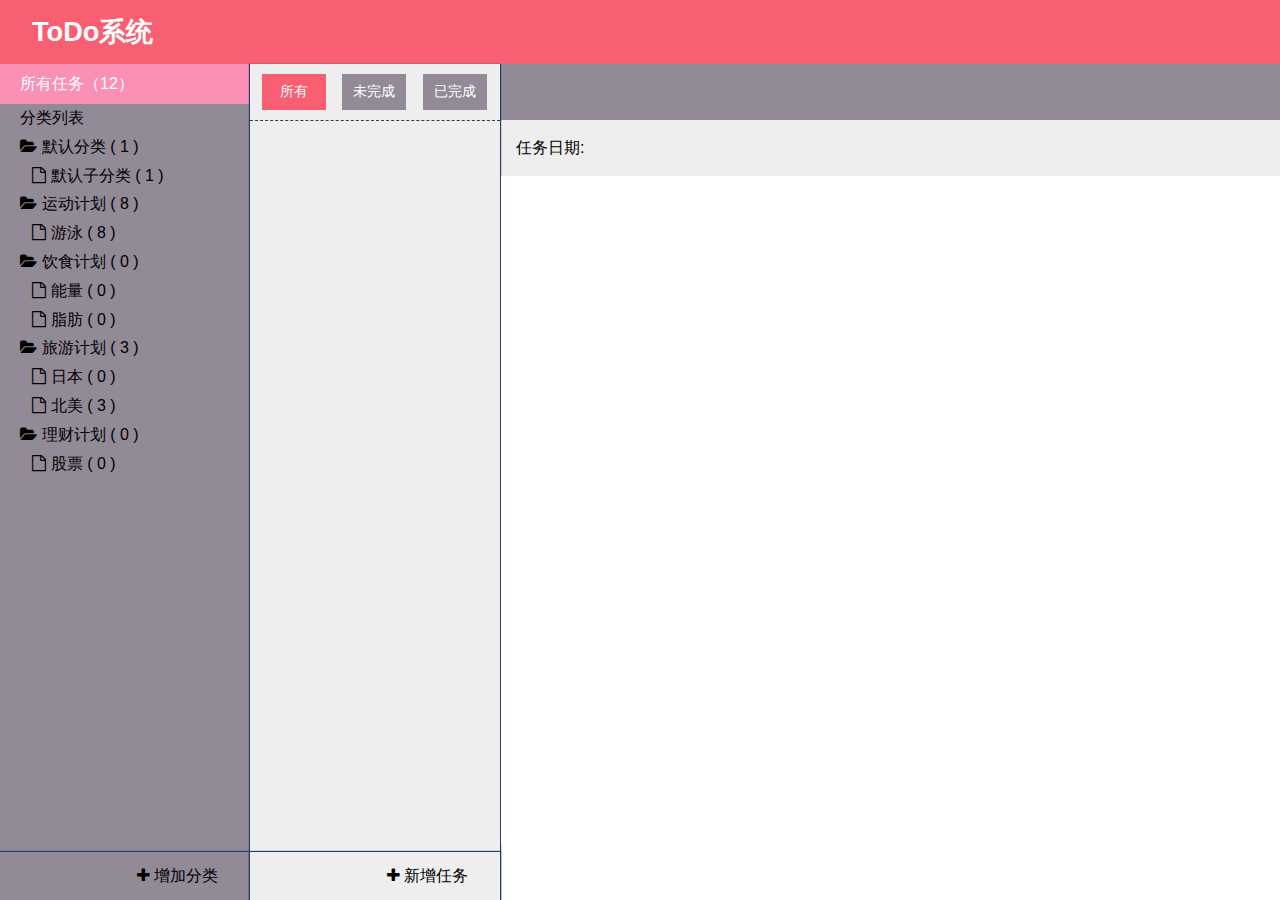
<file: task003(日程管理系统)/index.html>
<!DOCTYPE html>
<html lang="en">
<head>
	<meta charset="UTF-8">
	<title>Document</title>
	<link rel="stylesheet" href="font-awesome-4.4.0/css/font-awesome.min.css"  type="text/css"></head>
	<link rel="stylesheet" href="css/style.css">
</head>
<body>
	<div id="inputCategory">
		<h2>新增分类</h2>
		<label for="CategoryName">选择主分类</label>
		<select name="" id="CategoryName">
			<option value="default">新增主分类</option>
		</select><br>
		<label for="nameOfNewCategory">新分类名称</label>
		<input type="text" id='nameOfNewCategory'>
		<span id="confirm">确认</span>
		<span id="cancel">取消</span>
	</div>
	<div id="shadow"></div>
	<div class="titleBar">
		ToDo系统
	</div>
	<div class="main">
		<div class="categoryTree">
			<header>所有任务（<span id="numOfAllTasks"></span>）</header>
			<div class="categoryList">
				<p>分类列表</p>
			</div>
			<div class="addCategory">
				<span class="fa fa-plus"></span>
				<i>增加分类</i>
			</div>
		</div>	
		<div class="taskList">
			<div class="header">
				<span class="defaultColorOfTag">所有</span>
				<span>未完成</span>
				<span>已完成</span>
			</div>
			<div class="taskListContent">
				
			</div>
			<div class="addTask">
				<span class="fa fa-plus"></span>
				<i>新增任务</i>
			</div>
		</div>
		<div class="contentMain">
			<div class="header">
				<input type="text" class="nameOfTask" placeholder="" readonly>
				<span class="fa fa-check"></span>
				<span class="fa fa-pencil"></span>
			</div>
			<div class="date">
				任务日期: <input type="text" class="dateContent" readonly>
			</div>
			<div class="detail">
				<textarea name="" id="" readonly></textarea>
				<div class="btnArea">
				<span class="save">保存修改</span>
				<span class="forgive">放弃</span>
			</div>
			</div>

		</div>
	</div>
	<script src="js/util.js"></script>
	<script src="js/main_ES5.js"></script>
</body>
</html>
</file>
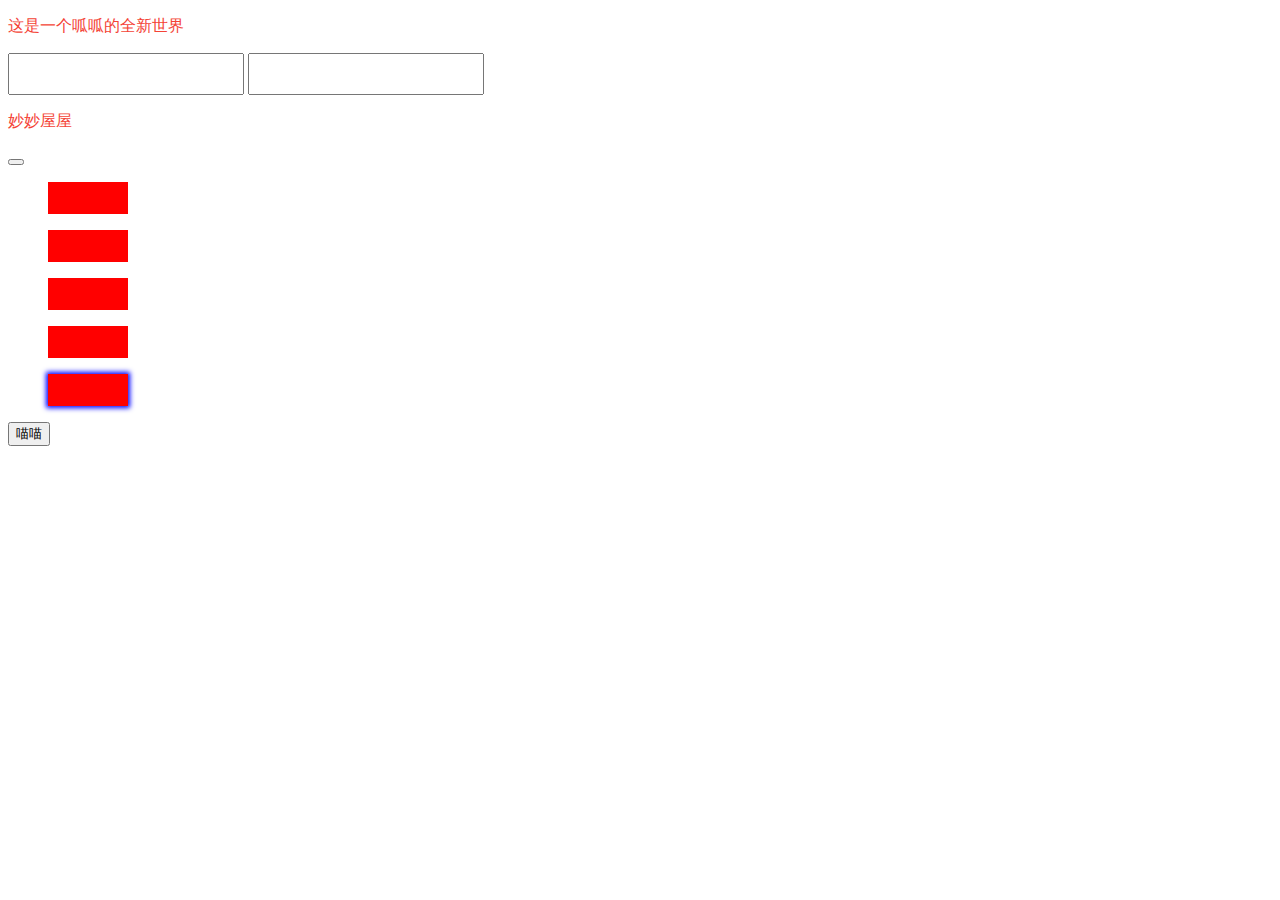
<file: task002/task002.html>
<!DOCTYPE html>
<html lang="en">
<head>
	<meta charset="UTF-8">
	<title>task002</title>
	<link rel="stylesheet" href="css/style.css">
</head>
<body>
	<p id="sth" class="red">这是一个呱呱的全新世界</p>
	<input type="text" id="number1">
	<input type="text" id="number2">
	<p id="sth1" class="red">妙妙屋屋</p>
	<span id="result"></span>
	<button id="addbtn"></button>
	<script src="js/util.js"></script>
	<dis>
		<ul id="list" class="miao">
			<li id="item1"></li>
			<li id="item2"></li>
			<li></li>
			<li></li>
			<li class="box_shadow"></li>
		</ul>
	</dis>
	<button id="btn1">喵喵</button>
</body>
</html>
</file>
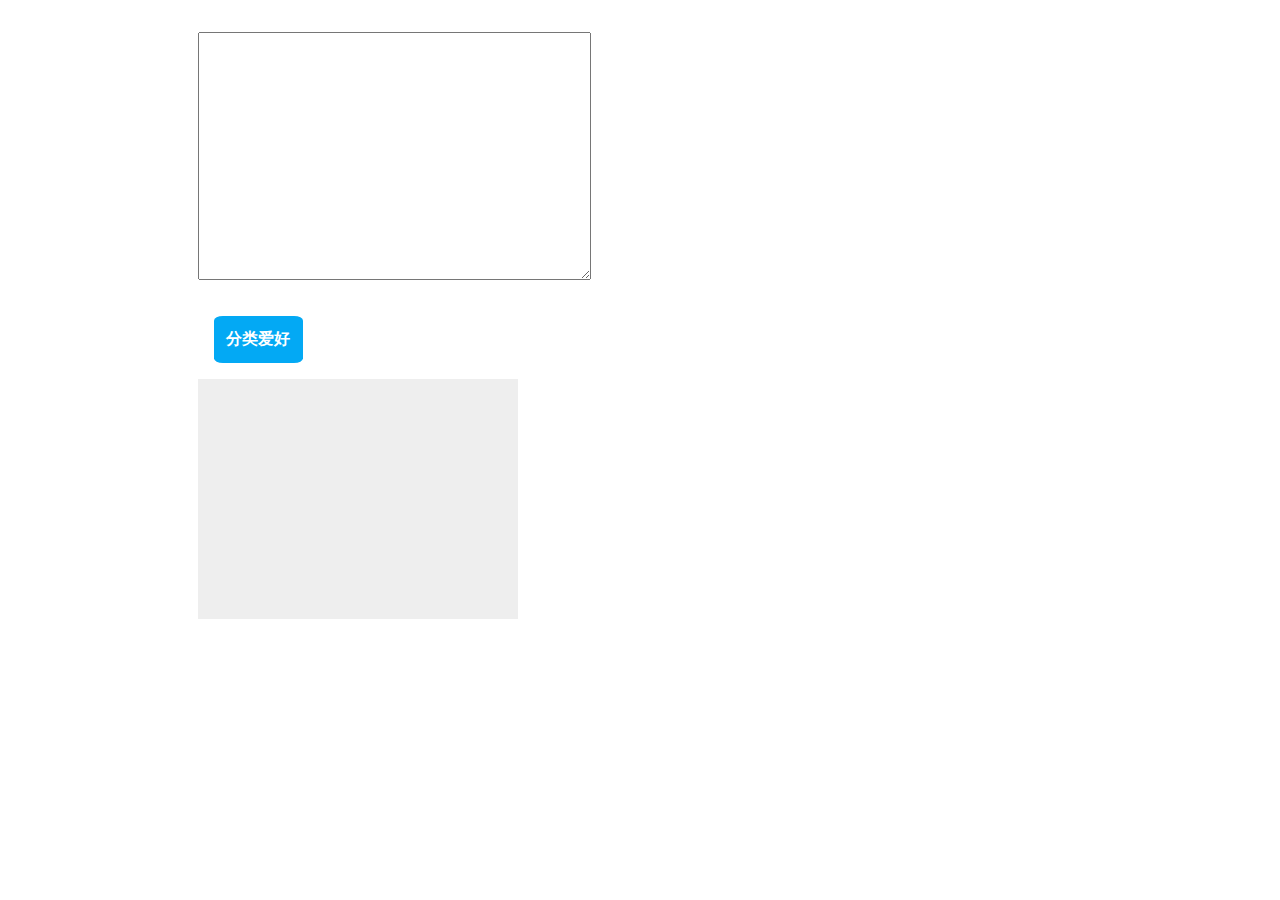
<file: task002/task002_1.html>
<!DOCTYPE html>
<html lang="en">
<head>
	<meta charset="UTF-8">
	<title>Document</title>
	<link rel="stylesheet" href="css/style.css">
</head>
<body>
<div class="wrap">
<textarea name="" id="in" cols="30" rows="10"></textarea>
<p class="info"></p>
<span class="btn">分类爱好</span>
<div id="output">
</div>
</div>
<script src="js/util.js"></script>
<script src="js/task002_1.js"></script>
</body>
</html>
</file>
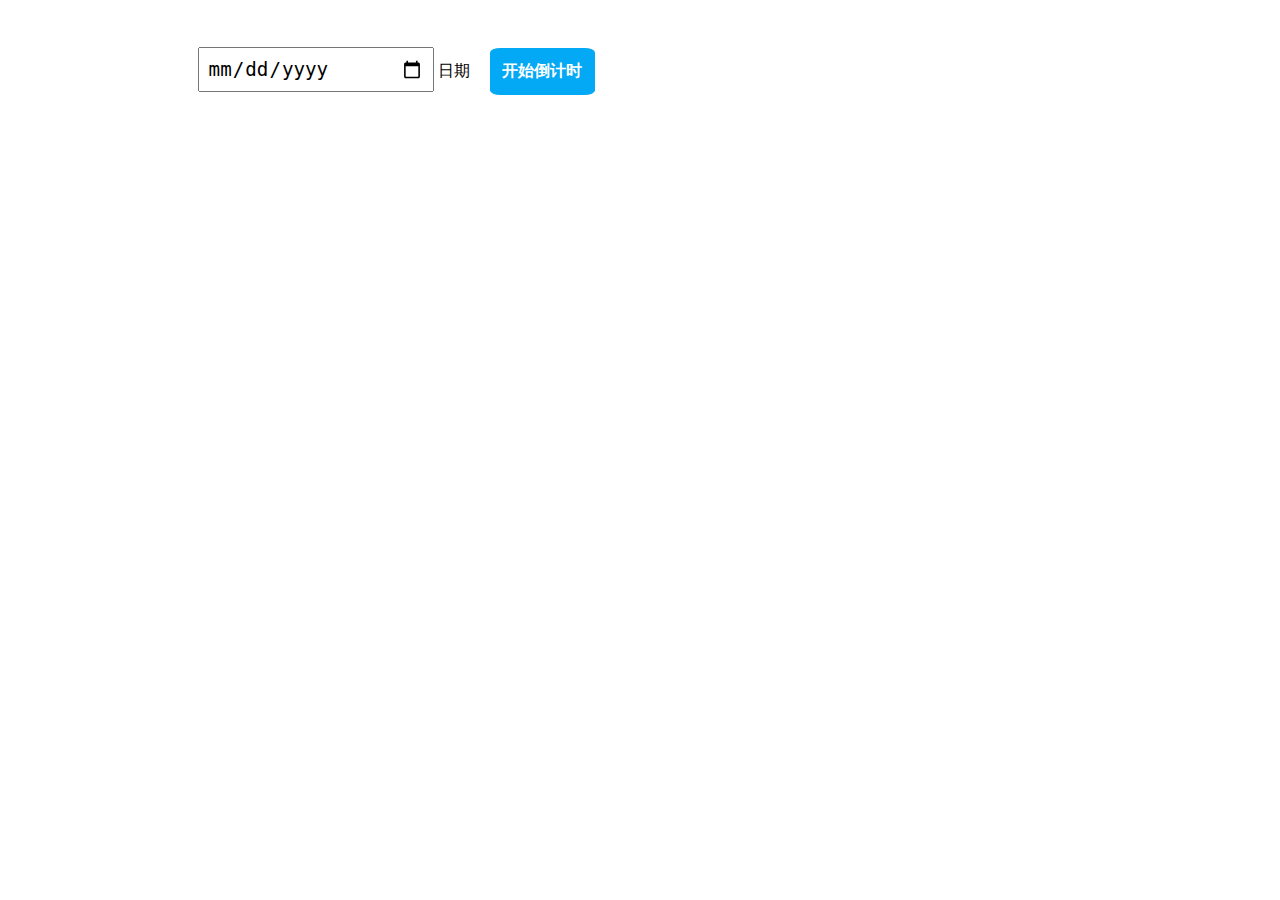
<file: task002/task002_2.html>
<!DOCTYPE html>
<html lang="en">
<head>
	<meta charset="UTF-8">
	<title>task002_2</title>
	<link rel="stylesheet" href="css/style.css">
</head>
<body>
	<div class="wrap">
		<div>
			<input type="date" id="date" min="">
			<label for="date">日期</label>
			<span class="btn">开始倒计时</span>
			<p class="content"></p>
		</div>
	</div>
<script src="js/util.js"></script>
<script src="js/task002_2.js"></script>
</body>
</html>
</file>
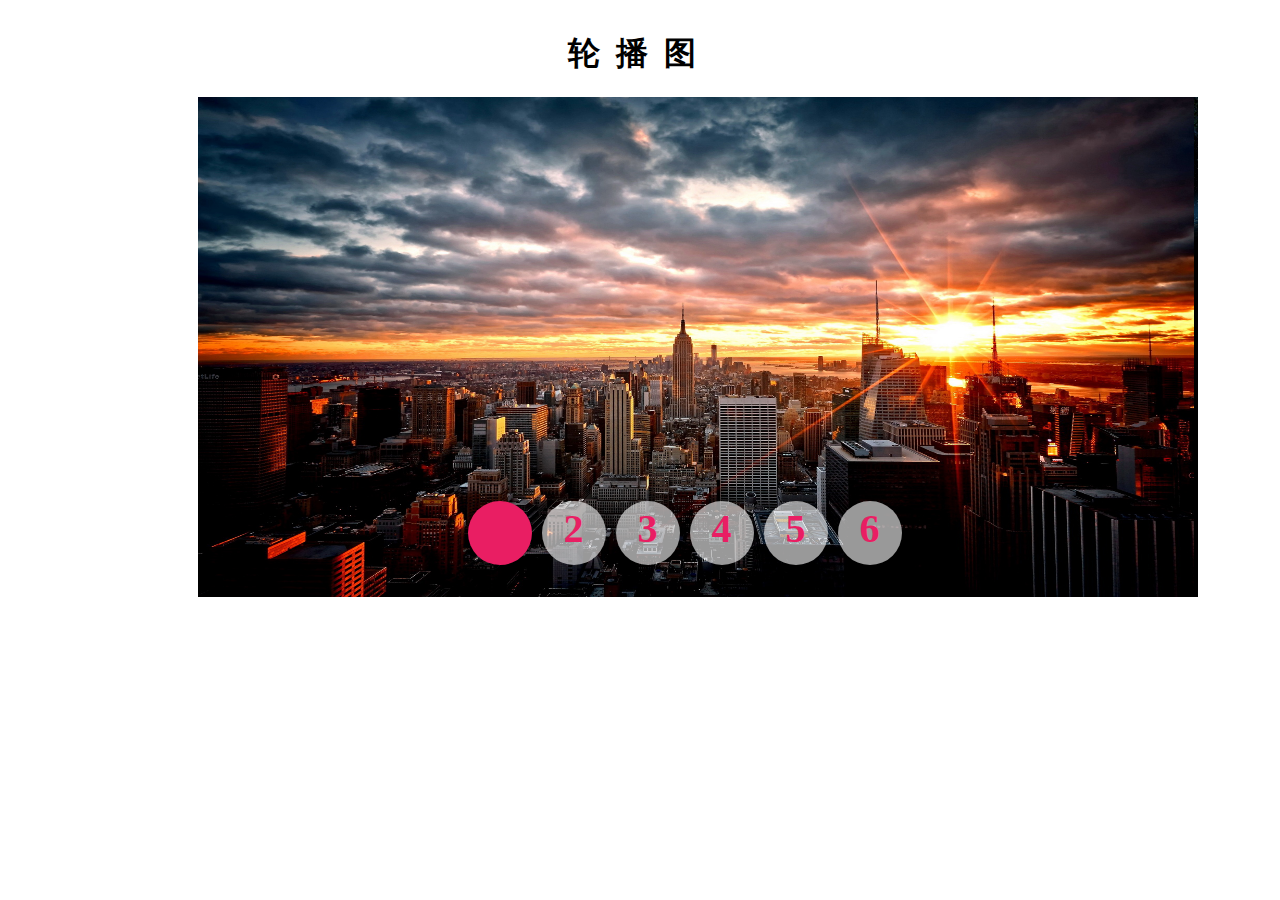
<file: task002/task002_3.html>
<!DOCTYPE html>
<html lang="en">
<head>
	<meta charset="UTF-8">
	<title>task002_3</title>
	<link rel="stylesheet" href="css/style.css">
</head>
<body>
	<div class="wrap">
		<h1>轮播图</h1>
		<div class="container">
		<div class="imgRotation">
			<img src="img/zhuoku001.jpg" alt="">
			<img src="img/zhuoku002.jpg" alt="">
			<img src="img/zhuoku003.jpg" alt="">
			<img src="img/zhuoku004.jpg" alt="">
			<img src="img/zhuoku005.jpg" alt="">
			<img src="img/zhuoku006.jpg" alt="">
		</div>
		<div class="circleList">
			<a href="javascript:;" class="active"><span>1</span></a>
			<a href="javascript:;"><span>2</span></a>
			<a href="javascript:;"><span>3</span></a>
			<a href="javascript:;"><span>4</span></a>
			<a href="javascript:;"><span>5</span></a>
			<a href="javascript:;"><span>6</span></a>
		</div>
		</div>
	</div>
<script src="util.js"></script>
<script src="js/task002_3.js"></script>
</body>
</html>
</file>
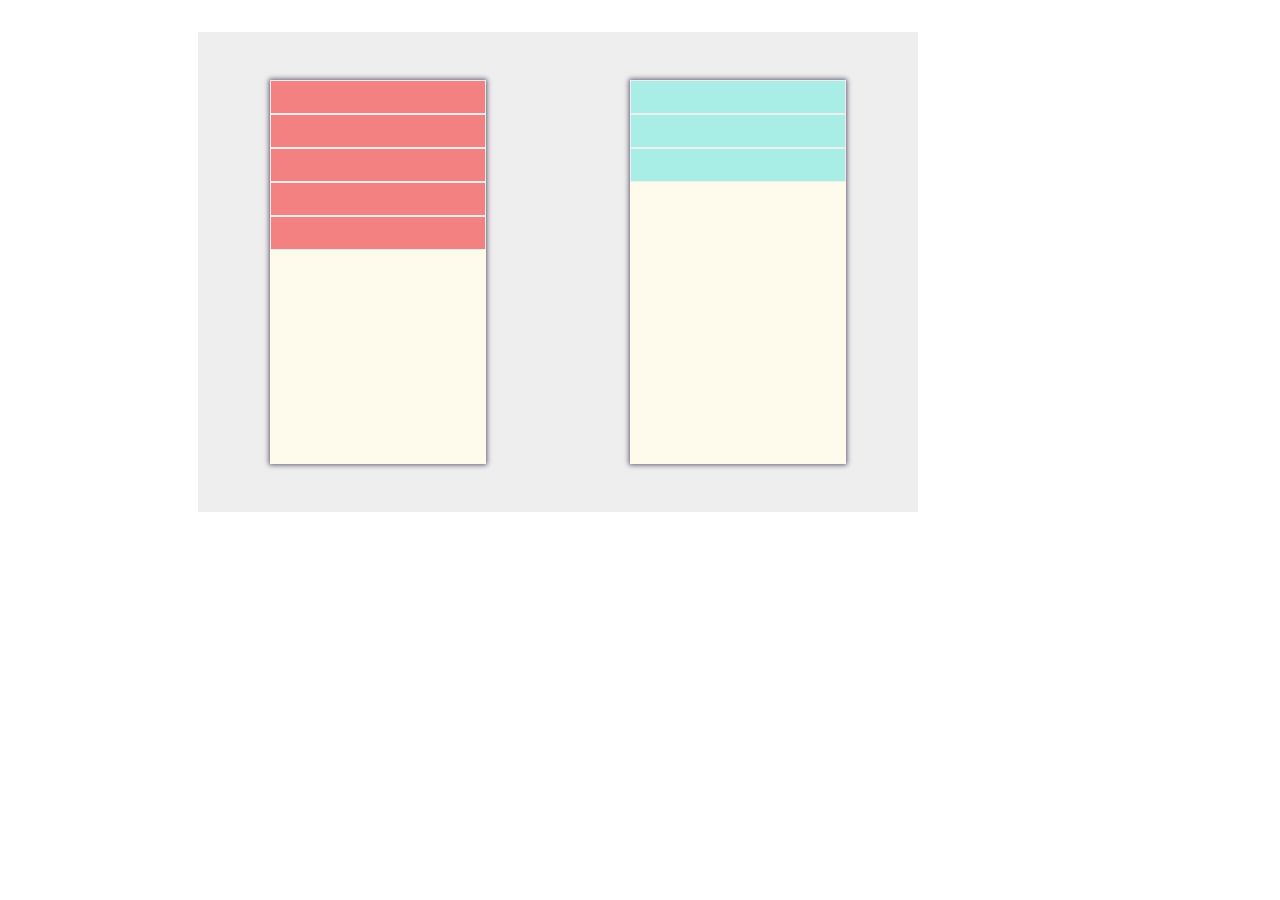
<file: task002/task002_5.html>
<!DOCTYPE html>
<html lang="en">
<head>
	<meta charset="UTF-8">
	<title>task002_5</title>
	<link rel="stylesheet" href="css/style.css"></head>
<body>
	<div class="wrap">
		<div class="dragBox">
			<div class="containerLeft">
				<div class="item1" draggable="true"></div> 
				<!-- draggable="true"必须设置才能实现拖拽 -->
				<div class="item1" draggable="true"></div>
				<div class="item1" draggable="true"></div>
				<div class="item1" draggable="true"></div>
				<div class="item1" draggable="true"></div>
			</div>
			<div class="containerRight">
				<div class="item2" draggable="true"></div>
				<div class="item2" draggable="true"></div>
				<div class="item2" draggable="true"></div>
			</div>
		</div>
	</div>
	<script src="util.js"></script>
	<script src="js/task002_5.js"></script>
</body>
</html>
</file>
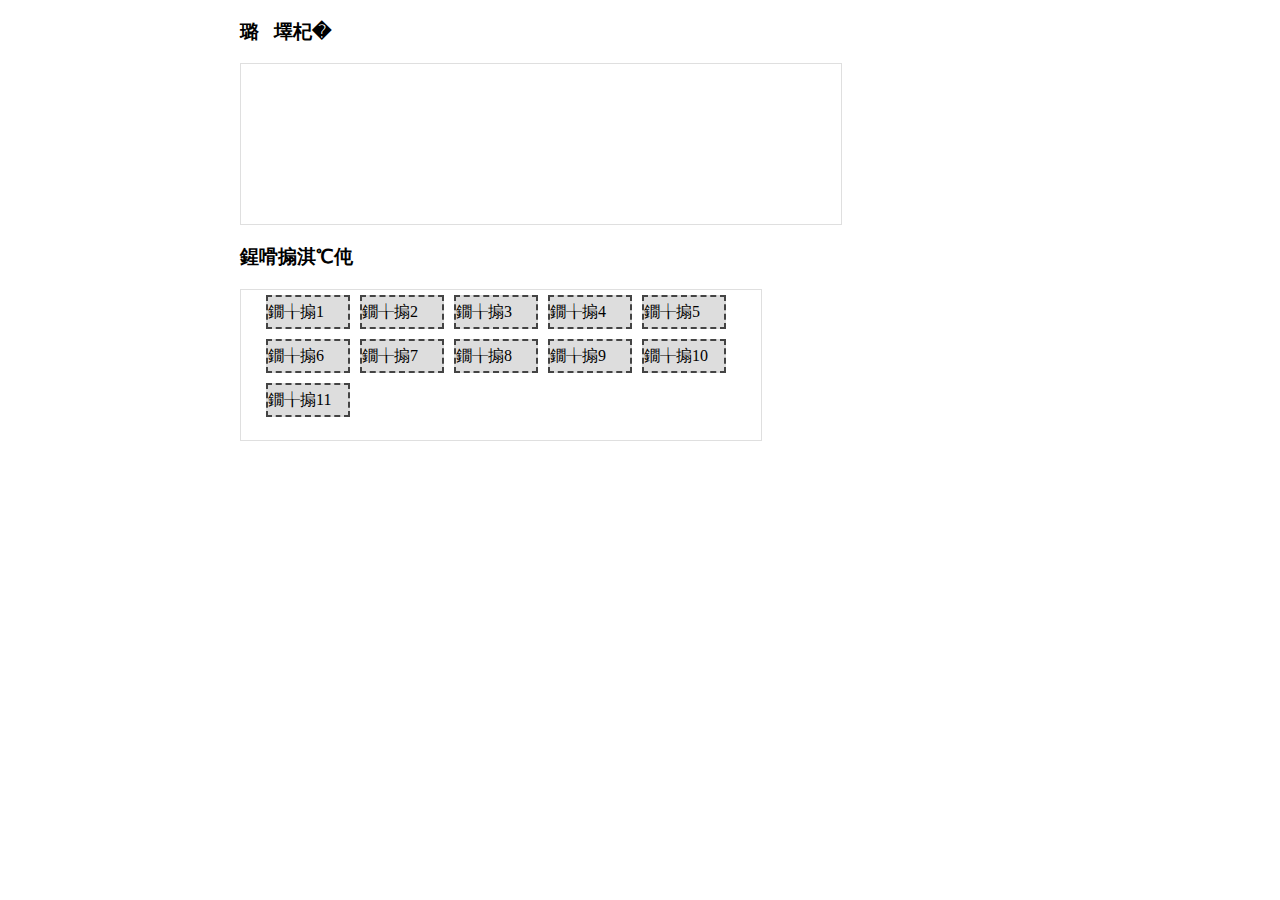
<file: task002/test.html>
<!DOCTYPE html >
<html >
<head>
<meta http-equiv="Content-Type" content="text/html; charset=gbk" />
<title>购物车DEMO</title>
<style>
.mod-buy{width:800px;margin:0 auto;}
.mod-buy .inBox{width:600px; height:160px; line-height:1.5;border:1px solid #dfdfdf;margin-bottom:10px}
.mod-buy .outBox{width:500px; height:150px; padding-left:20px;border:1px solid #dfdfdf;}
.mod-buy .list{ width:80px;float:left;height:30px;line-height:30px; margin:5px; border:2px dashed #444;
 background-color:#ddd; cursor:move;}
.mod-buy .list:hover{border-color:#666; background-color:#888;}

</style>
</head>

<body>
<div class="mod-buy">
<h3>购物车</h3>
<div class="inBox"> </div>
<h3>商品信息</h3>
<div class="outBox">

    <div class="list" title="物品1" draggable="true">物品1</div>
    <div class="list" title="物品2" draggable="true">物品2</div>
    <div class="list" title="物品3" draggable="true">物品3</div>
    <div class="list" title="物品4" draggable="true">物品4</div>
    <div class="list" title="物品5" draggable="true">物品5</div>
    <div class="list" title="物品6" draggable="true">物品6</div>
    <div class="list" title="物品7" draggable="true">物品7</div>
    <div class="list" title="物品8" draggable="true">物品8</div>
    <div class="list" title="物品9" draggable="true">物品9</div>
    <div class="list" title="物品10" draggable="true">物品10</div>
    <div class="list" title="物品11" draggable="true">物品11</div>
</div>
</div>
<script>

(function(){

    var $ = function(selector,tag) {
        if (!selector) { return []; }
        var arrElement = [];
        if (document.querySelectorAll) {
            arrElement = document.querySelectorAll(selector);
        } else {
            var all = document.getElementsByTagName(tag);
            for (var i = 0,len = all.length; i<len; i++) {
                if (/^\./.test(selector)) {
                    if (all[i].className === selector.replace(".", "")) {
                        arrElement.push(all[i]);
                    }
                } else if(/^/.test(selector)) {
                    if (all[i].id === selector) {
                        arrElement.push(all[i]);
                    }
                }
            }
        }
        return arrElement;
    };

    var inBox = $(".inBox","div")[0],
        outBox = $(".outBox","div")[0],
        dragsEle = $("div",".list"), 
        dragLen = dragsEle.length, 
        eleDrag = null;    
    //为拖拽的元素绑定事件
for (var i=0; i<dragLen; i+=1) {
        //使拖拽的元素不能选定
        dragsEle[i].onselectstart = function() {
            return false;
        };
        //该元素开始拖动的时候
        dragsEle[i].ondragstart = function(ev) {
            ev.dataTransfer.effectAllowed = "move";
            ev.dataTransfer.setData("text", ev.target.innerHTML);
            ev.dataTransfer.setDragImage(ev.target, 10, 10);
            eleDrag = ev.target;
            return true;
        };
        //该对象结束拖动的时候
        dragsEle[i].ondragend = function(ev) {
            ev.dataTransfer.clearData("text");
            eleDrag = null;
            return false
        };
    }
    //拖动该对象到目标对象上移动的时候
    inBox.ondragover = function(ev) {
        ev.preventDefault();
        return true;
    };
    //进入目标对象的时候
    inBox.ondragenter = function(ev) {
        return true;
    };
    //放开手的时候
    inBox.ondrop = function(ev) {
        if (eleDrag) {
            var tmp = eleDrag;
            eleDrag.parentNode.removeChild(eleDrag);
            this.appendChild(tmp);
        }
        return false;
    };
    outBox.ondragover = function(ev) {
        ev.preventDefault();
        return true;
    };

    outBox.ondragenter = function(ev) {
        
        return true;
    };
    outBox.ondrop = function(ev) {
        if (eleDrag) {
            var tmp = eleDrag;
            eleDrag.parentNode.removeChild(eleDrag);
            this.appendChild(tmp);
        }
        return false;
    };
})();


</script>
</body>
</html>
</file>
<file: task003(日程管理系统)/css/style.css>
/*@import url('http://fonts.googleapis.com/css?family=Source+Sans+Pro:200');*/
*
{
    line-height: 1.8;

    margin: 0;
    padding: 0;
}
body
{
    /*font-family: 'Source Sans Pro', Helvetica, sans-serif;*/
    font-family: 'Arial','Microsoft YaHei','黑体','宋体',sans-serif;
    /*font-family:'Source Sans Pro', "Arial","Microsoft YaHei","黑体","宋体",sans-serif;*/
    font-weight: 500;
    display: none;
}
i
{
    font-style: normal;
}
::selection
{
    color: #fff;
    background: #fb90b7;
}
.fa
{
    cursor: pointer;
}
.titleBar
{
    font-size: 1.7rem;
    font-weight: 800;
    line-height: 4rem;

    height: 4rem;
    padding-left: 2rem;

    color: #fff;
    background: #f85f73;
    box-shadow: 0 0 4px 1px #f85f73;
}
.categoryTree,
.taskList
{
    float: left;
}
.categoryTree
{
    position: relative;

    width: 250px;
    height: 100%;

    background: #928a97;
    box-shadow: 0 2px 1px 1px #283c63;
}
.categoryTree header
{
    line-height: 2.5;

    padding-left: 20px;

    cursor: pointer;

    color: #fff;
    background: #fb90b7;
}
.categoryTree .addCategory
{
    line-height: 3rem;

    position: absolute;
    bottom: 0;

    width: 100%;

    cursor: pointer;
    text-align: right;

    box-shadow: -1px 0 1px 1px #283c63;
}
.addCategory i
{
    padding-right: 2em;
}
.categoryTree .categoryList > *
{
    padding-left: 20px;
}
.taskList
{
    position: relative;

    width: 250px;
    height: 100%;

    background: #eee;
    box-shadow: 0 1px 1px 1px #283c63;
}
.taskList .header
{
    line-height: 2;

    height: 3.5rem;

    color: #fff;
    border-bottom: dashed 1px #283c63;
}

.taskList .header span
{
    font-size: .9rem;

    display: inline-block;

    width: 3rem;
    margin-top: 10px;
    margin-left: 12px;
    padding: 5px 8px;

    cursor: pointer;
    transition: ease-in-out .2s color,ease-in-out .2s background;
    text-align: center;

    background: #928a97;
}
.taskList .header span:hover
{
    color: #fff;
    background: #f85f73;
}
.defaultColorOfTag
{
    color: #fff !important;
    background: #f85f73 !important;
}
.addTask
{
    line-height: 3rem;

    position: absolute;
    bottom: 0;

    width: 100%;

    cursor: pointer;
    text-align: right;

    box-shadow: 0 0 1px 1px #283c63 ;
}
.addTask i
{
    padding-right: 2em;
}
.contentMain
{
    height: 100%;
    padding-left: 500px;

     background-color: #fff;

}
.contentMain .header
{
    line-height: 3.5rem;

    height: 3.5rem;

    background: #928a97;
}
.contentMain .header input
{
    line-height: 2rem;

    width: 15rem;
    margin-left: 1rem;

    color: black;
    border: 0;
    background: transparent;
    font-size: 1rem;
}

.contentMain .fa
{
    line-height: 3.5rem;

    float: right;

    margin-right: 1rem;

    vertical-align: middle;
    display: none;
}
.contentMain .date
{
    line-height: 3.5rem;

    padding-left: 1rem;

    background: #eee;
}
.date input
{
	 font-size: 1rem;
    width: 10rem;

    text-align: center;

    border: 0;
    background: transparent;
}
.contentMain textarea
{
    line-height: 1.2;
	
    width: 100%;
    border: 0;
    border-left: 1px solid #283C63;
    outline: none;
    font-size: 1.1rem;
    
    padding: 1rem;
  
    

}
.detail
{
    position: relative;
}
.detail .btnArea
{
    line-height: 2.5rem;

    position: absolute;
    right: 2rem;
    bottom: -3rem;

    height: 3rem;
}
.detail .save,
.detail .forgive
{
    font-size: .9rem;

   

    width: 4rem;
    margin-top: 10px;
    margin-left: 12px;
    padding: 5px 8px;

    cursor: pointer;
    transition: ease-in-out .2s color,ease-in-out .2s background;
    text-align: center;
    display: none;
}
.detail .forgive
{
    color: #fff;
    background: #928a97;
}
.detail .save
{
    color: #fff;
    background: #fb90b7;
}
.detail .save:hover,
.detail .forgive:hover
{
    color: #fff;
    background: #f85f73;
}
#inputCategory
{
    position: absolute;
    z-index: 999;
    top: 50%;
    left: 50%;

    display: none;

    width: 300px;
    padding: 1rem 1.5rem;

    transform: translate(-50%,-50%);
    text-align: center;

    background: #fff;
    box-shadow: 0 0 10px 1px #f85f73;
}
#inputCategory h2
{
    font-size: 1.5rem;
    font-weight: 400;
}
#inputCategory *
{
    margin-right: .5rem;
    margin-bottom: .5rem;
}
#inputCategory span
{
    font-size: .9rem;

    display: inline-block;

    width: 3rem;
    margin-top: 10px;
    margin-left: 12px;
    padding: 5px 8px;

    cursor: pointer;
    transition: ease-in-out .2s color,ease-in-out .2s background;
    text-align: center;

    color: #fff;
    background: #928a97;
}
#inputCategory span:hover
{
    color: #fff;
    background: #f85f73;
}
#inputCategory select
{
    font-size: .8rem;

    width: 173px;
    height: 27px;

    text-align: center;
}

#shadow
{
    position: absolute;
    z-index: 998;

    display: none;

    width: 100%;
    height: 100%;

    background: rgba(0,0,0,.3);
}

/*以下是动态样式*/
.category,
.subCategory
{
    cursor: pointer;
}
.category:hover
{
    transition: ease-in-out .2s background;

    background: rgba(255,255,255,.4);
}
.subCategory:hover
{
    transition: ease-in-out .2s background;

    background: rgba(255,255,255,.4);
}
.category:hover .fa-trash-o
{
    display: inline-block;
}
.subCategory:hover .fa-trash-o
{
    display: inline-block;
}
.category i,
.subCategory i
{
    margin-right: .3rem;
}
.category .fa-trash-o,
.subCategory .fa-trash-o
{
    display: none;
    float: right;

    margin: 6px 1rem;

    vertical-align: middle;
}
.subCategory
{
    padding-left: 2rem !important;
}
.highLight
{
    transition: ease-in-out .2s background;

    background: rgba(255,255,255,.4);
}
/*tasklist*/
.taskNode
{
    font-size: 15px;
    line-height: 2;

    padding-left: 1rem;

    cursor: pointer;
}
.taskNode:hover
{
    transition: ease-in-out .3s background;

    background: #fff;
}
.taskNodeHighLight
{
    transition: ease-in-out .3s background;

    background: #fff;
}
.dateNode
{
    font-size: 15px;
    line-height: 2;

    padding-left: .7rem;

    background: #cdcdcd;
}
.finishedTaskNode
{
    color: #f85f73;
}
.taskListContent .fa-check
{
    display: inline-block;
    float: left;

    margin-top: 7px;
    margin-right: .3rem;

    vertical-align: middle;
}
</file>
<file: task002/css/style.css>
.red
{
    color: #f44336;
}
.blue
{
    color: blue;
}
#list li
{
    width: 5rem;
    height: 2rem;
    margin-bottom: 1rem;

    background: red;
}
.box_shadow
{
    box-shadow: 0 0 5px 2px blue;
}
.wrap
{
    position: relative;

    width: 70%;
    margin: 2rem auto;
}
.btn
{
    display: inline-block;

    margin: 1rem;
    padding: .8rem;

    cursor: pointer;
    transition: background .2s ease-in-out;

    color: #fff;
    border-radius: 10%;
    background: #03a9f4;
}
.btn:hover
{
    background: #0277bd;
}
input
{
    font-size: 1.2rem;

    padding: .5rem;
}
textarea
{
    font-size: 1.2rem;

    padding: .5rem;
}
#output
{
    width: 20rem;
    height: 15rem;

    background: #eee;
}
.info
{
    color: red;
}

/*轮播图*/

.imgRotation
{
    position: absolute;
    top: 0;
    left: 0;

    width: 1000px;
    height: 500px;

    white-space: nowrap;
    letter-spacing: 0;
}
.imgRotation img
{
    display: inline-block;

    width: 100%;
    height: 100%;
    margin-right: -.5em; /*这里如果没外边距的话,img元素之间会产生一些空隙*/
}
.wrap h1
{
    text-align: center;
    letter-spacing: 1rem;
}
.circleList
{
    font-size: 2.5rem;

    position: absolute;
    bottom: 2rem;
    left: 27%;

    text-align: center;
}
.circleList a
{
    display: inline-block;

    width: 4rem;
    height: 4rem;

    text-decoration: none;

    color: black;
    border-radius: 100%;
    background: rgba(255,255,255,.6);
}
.circleList span
{
    vertical-align: middle;
}
a.active
{
    color: #fff ;
    background: #e91e63;
}
.container
{
    position: relative;

    overflow: hidden;

    width: 1000px;
    height: 500px;          /*父容器必须设置好宽高才能使用 overflow: hidden;*/
}

/*输入提示框*/
input{
	width: 13.5rem;
}
li.active
{
    
    background: #eee;
}
span{
	font-weight: 800;
	color: #e91e63;
}
ul{
	list-style: none;
}
.boxContent ul{
	width: 218px;
	margin: 0;
	padding: 0;
	border-left: 1px solid black;
	border-right: 1px solid black;
	border-bottom: 1px solid black;
	padding: 0.5rem;
	display: none;
}
.boxContent ul li{
	margin-bottom: 0.5rem;
}


/*实现拖拽界面*/
.dragBox{
    height: 30rem;
    width: 45rem;
    background: #eee;
    display: flex;
    justify-content: space-around;
    align-items: center;
}
.containerLeft,.containerRight{
    width: 30%;
    background: #FEFAEC;
    height: 80%;
    box-shadow: 0 0 5px 1px #625772;
}
.item1,.item2{
    
    height: 2rem;
    border:1px solid #eee;
}
.item1{
    background: #F38181;
}
.item2{
    background: #A9EEE6;
}
</file>
